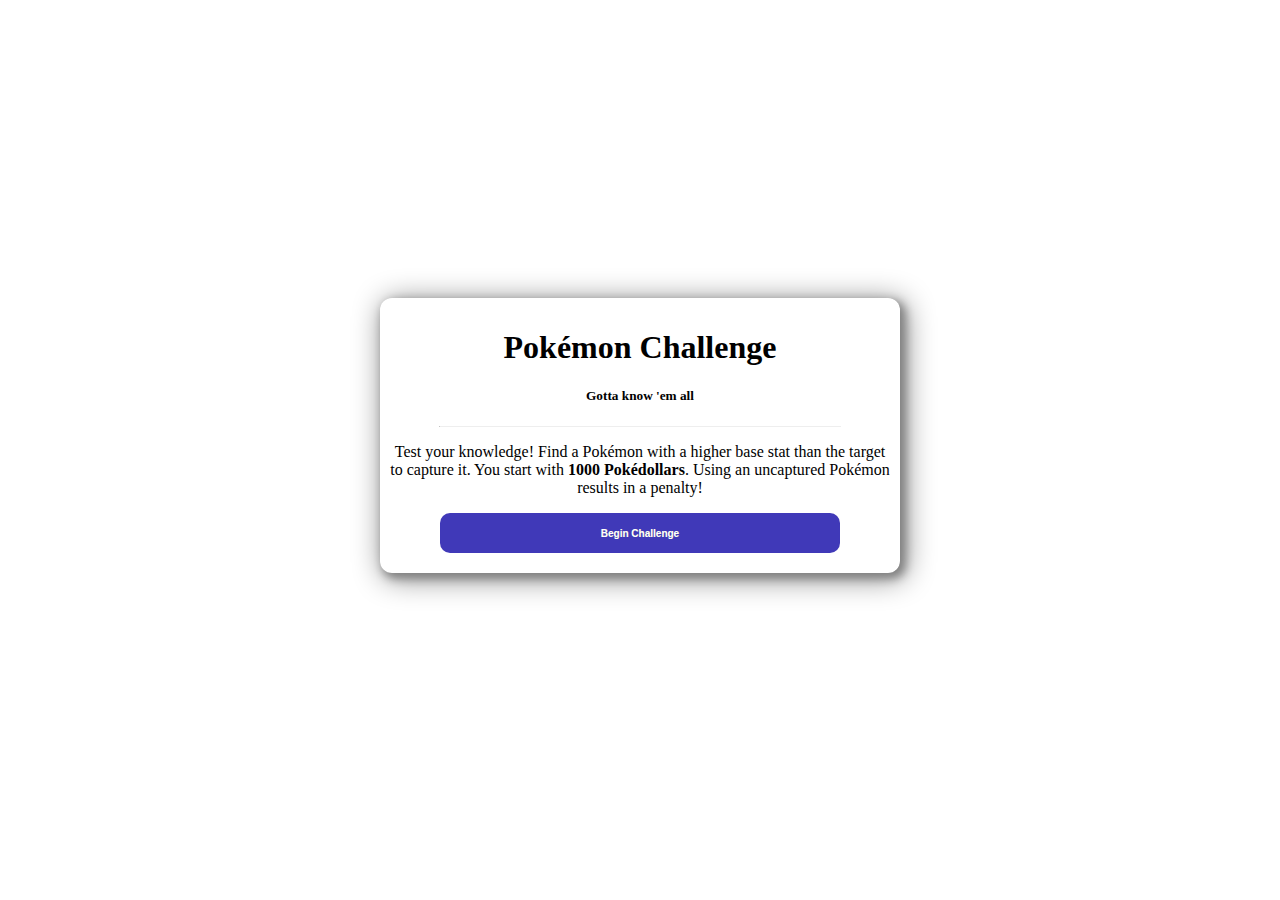
<file: index.html>
<!-- start page -->
<!DOCTYPE html>
<html>
    <head>
        <meta charset="UTF-8">
        <meta name="viewport" content="width=device-width, initial-scale=1">
        <title>Pokémon Game</title>
        <link href="index_style.css" rel="stylesheet">
    </head>
    <body>
        <div>
            <h1>Pokémon Challenge</h1>
            <h5>Gotta know 'em all</h5>
            <hr>
            <p>Test your knowledge! Find a Pokémon with a higher base stat than the target to capture it. You start with <strong>1000 Pokédollars</strong>. 
                Using an uncaptured Pokémon results in a penalty! </p>
            
            <a href="./game.html" target="_self"><button><strong>Begin Challenge</strong></button></a>
        </div>
    </body>
</html>
</file>
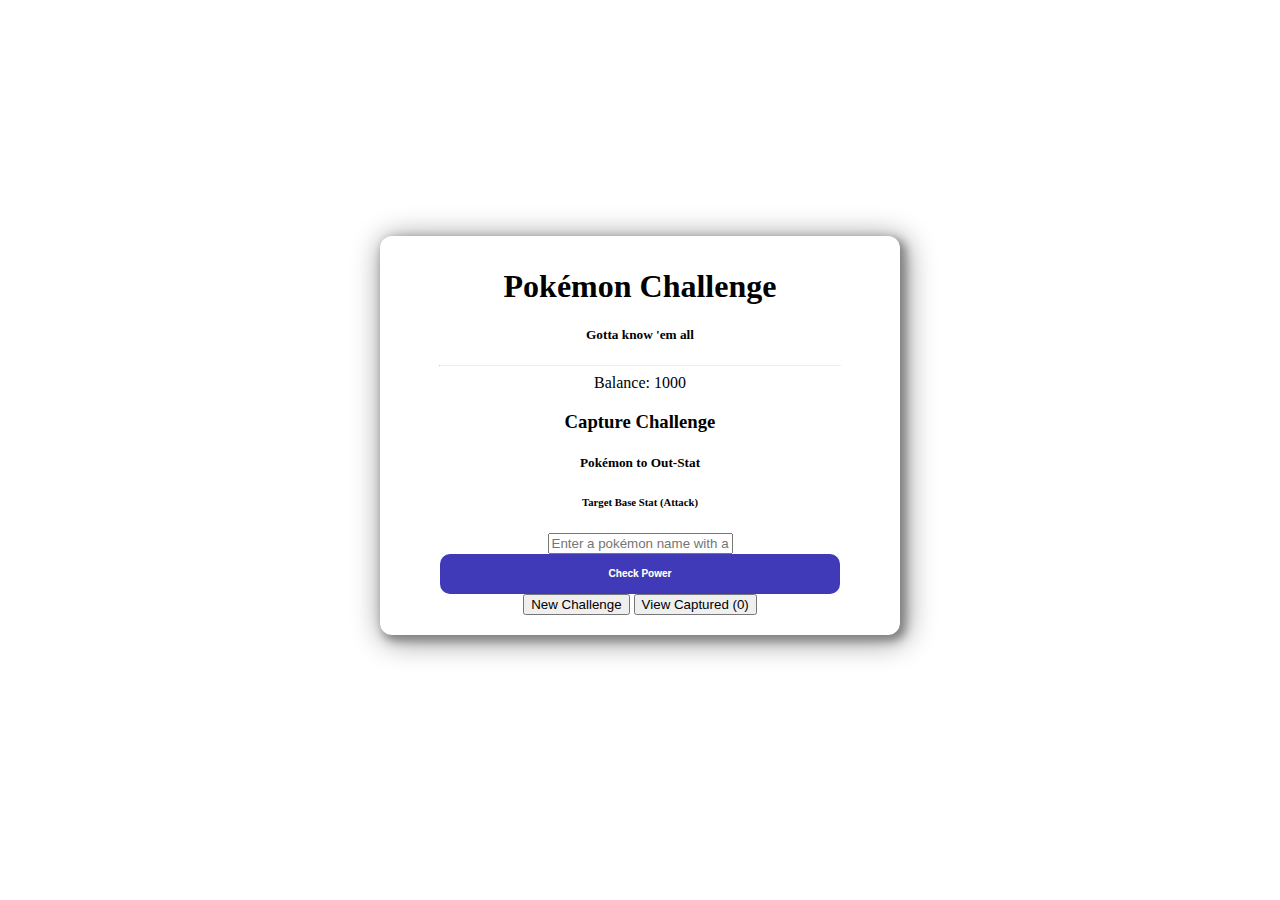
<file: game.html>
<!DOCTYPE html>
<html>
    <head>
        <meta charset="UTF-8">
        <meta name="viewport" content="width=device-width, initial-scale=1">
        <title>Pokémon Game</title>
        <link href="game_style.css" rel="stylesheet">
    </head>
    <body>
        <div class="window">
            <h1>Pokémon Challenge</h1>
            <h5>Gotta know 'em all</h5>
            <hr>
            <div class="balance">
                Balance: <id="bal">1000</id>
            </div>
            
            <div class="main">
                <h3>Capture Challenge</h3>
                <h5>Pokémon to Out-Stat</h5>
                <h2 id="pokemon"></h2>
            </div>

            <div class="stat">
                <h6>Target Base Stat (Attack)</h6>
                <h2 id="stats"></h2>
            </div>

            <form action="#" method="get">
                <input id="name" name="name" type="text" placeholder="Enter a pokémon name with a higher stat..." required>
            </form>

            <button class="power"><strong>Check Power</strong></button></a>

            <br>

            <button>New Challenge</button> <button>View Captured (0)</button>
        </div>
    </body>
</html>
</file>
<file: index_style.css>
body{
    display: flex;
    align-items: center;
    justify-content: center;
    min-height: 95vh;
}
div{
    width:500px;
    text-align: center;
    box-shadow: 4px 4px 10px 0.5px gray, 4px 4px 30px 0.5px gray ;
    border-radius: 12px;
    padding: 10px;
    padding-bottom: 20px;
}

hr{
    width:400px;
    border-top: 1px gray;
}

button{
    background-color: #4039B8;
    font-family:Verdana, Geneva, Tahoma, sans-serif;
    font-size:x-small;
    color: white;
    text-shadow: 0.2px 0.2px gray;
    width: 400px;
    height: 40px;
    border-radius: 10px;
    border: none;
}

button:hover{
    background-color: #352CA0;
}
</file>
<file: game_style.css>
body{
    display: flex;
    align-items: center;
    justify-content: center;
    min-height: 95vh;
}
.window{
    width:500px;
    text-align: center;
    box-shadow: 4px 4px 10px 0.5px gray, 4px 4px 30px 0.5px gray ;
    border-radius: 12px;
    padding: 10px;
    padding-bottom: 20px;
}

hr{
    width:400px;
    border-top: 1px gray;
}

button.power{
    background-color: #4039B8;
    font-family:Verdana, Geneva, Tahoma, sans-serif;
    font-size:x-small;
    color: white;
    text-shadow: 0.2px 0.2px gray;
    width: 400px;
    height: 40px;
    border-radius: 10px;
    border: none;
}

button:hover{
    background-color: #352CA0;
}
</file>
